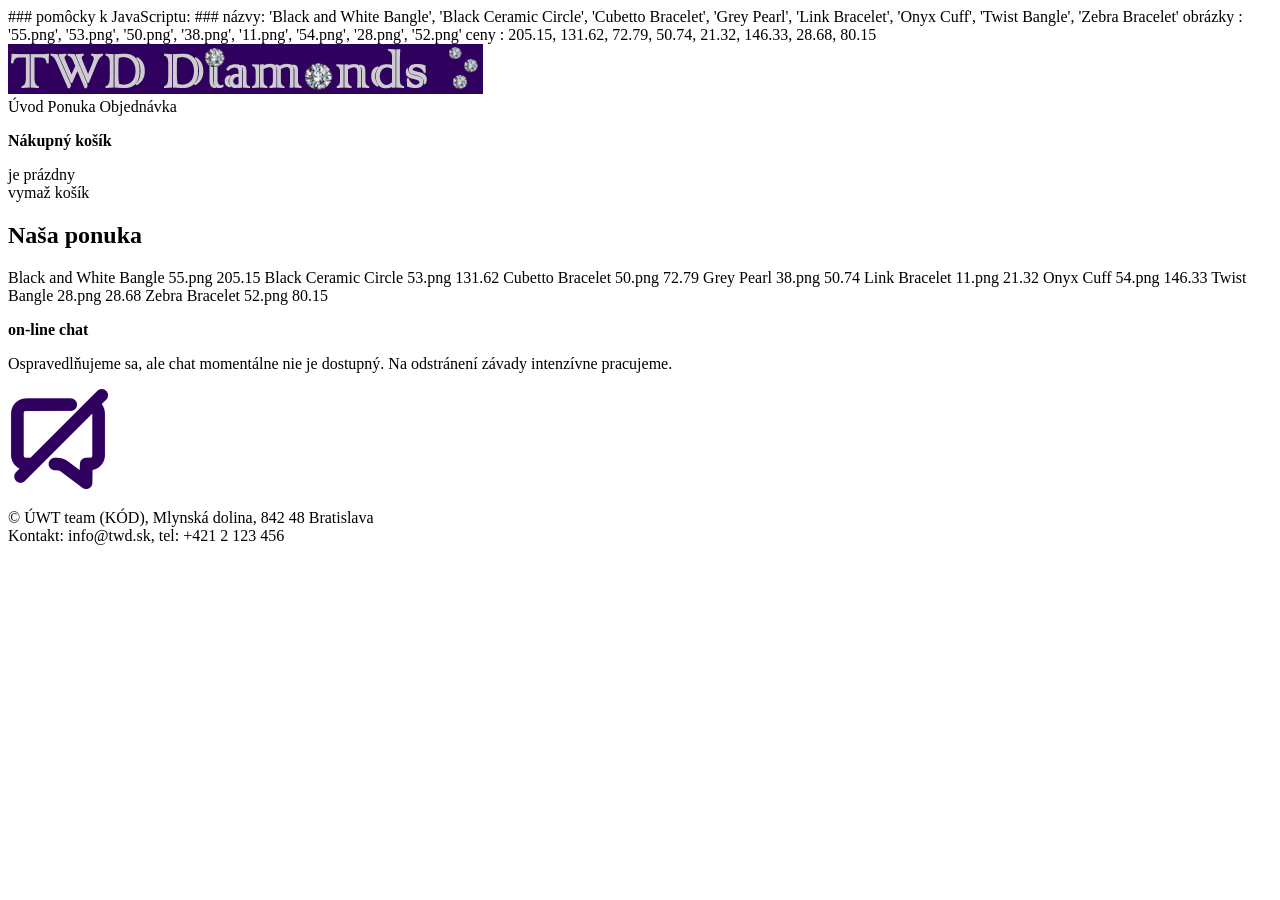
<file: index.html>
<!DOCTYPE html>
<html>
<head>
	<meta charset="utf-8">
	<meta name="viewport" content="width=device-width, initial-scale=1, shrink-to-fit=no">
	<title>ÚWT Diamonds</title>

### pomôcky k JavaScriptu: ###
názvy: 'Black and White Bangle', 'Black Ceramic Circle', 'Cubetto Bracelet', 'Grey Pearl', 'Link Bracelet', 'Onyx Cuff', 'Twist Bangle', 'Zebra Bracelet'

obrázky : '55.png', '53.png', '50.png', '38.png', '11.png', '54.png', '28.png', '52.png'

ceny : 205.15, 131.62, 72.79, 50.74, 21.32, 146.33, 28.68, 80.15
	
</head>

<body>

	<header>
		<img src="obrazky/logo.png" width="475" height="50" alt="logo">
	</header>

	<nav>
		Úvod
		Ponuka
		Objednávka 
	</nav>

	<div>
		<p><strong>Nákupný košík</strong></p>
		<div>
		je prázdny
		</div>
		vymaž košík
	</div>
	
	<section>
		<h1>Naša ponuka</h1>

Black and White Bangle
55.png
205.15

Black Ceramic Circle
53.png
131.62

Cubetto Bracelet
50.png
72.79

Grey Pearl
38.png
50.74

Link Bracelet
11.png
21.32

Onyx Cuff
54.png
146.33

Twist Bangle
28.png
28.68

Zebra Bracelet
52.png
80.15
		
	</section>

	<div>
		<p><strong>on-line chat</strong></p>
		<p>Ospravedlňujeme sa, ale chat momentálne nie je dostupný. Na odstránení závady intenzívne pracujeme. </p>
		<p><img src="obrazky/ico-chat_x.png" width="100" height="100" alt="ico-chat"></p>
	</div>

	<footer>
		&copy; ÚWT team (KÓD), Mlynská dolina, 842 48 Bratislava<br>
		Kontakt: info@twd.sk, tel: +421 2 123 456
	</footer>

</body>
</html>
</file>
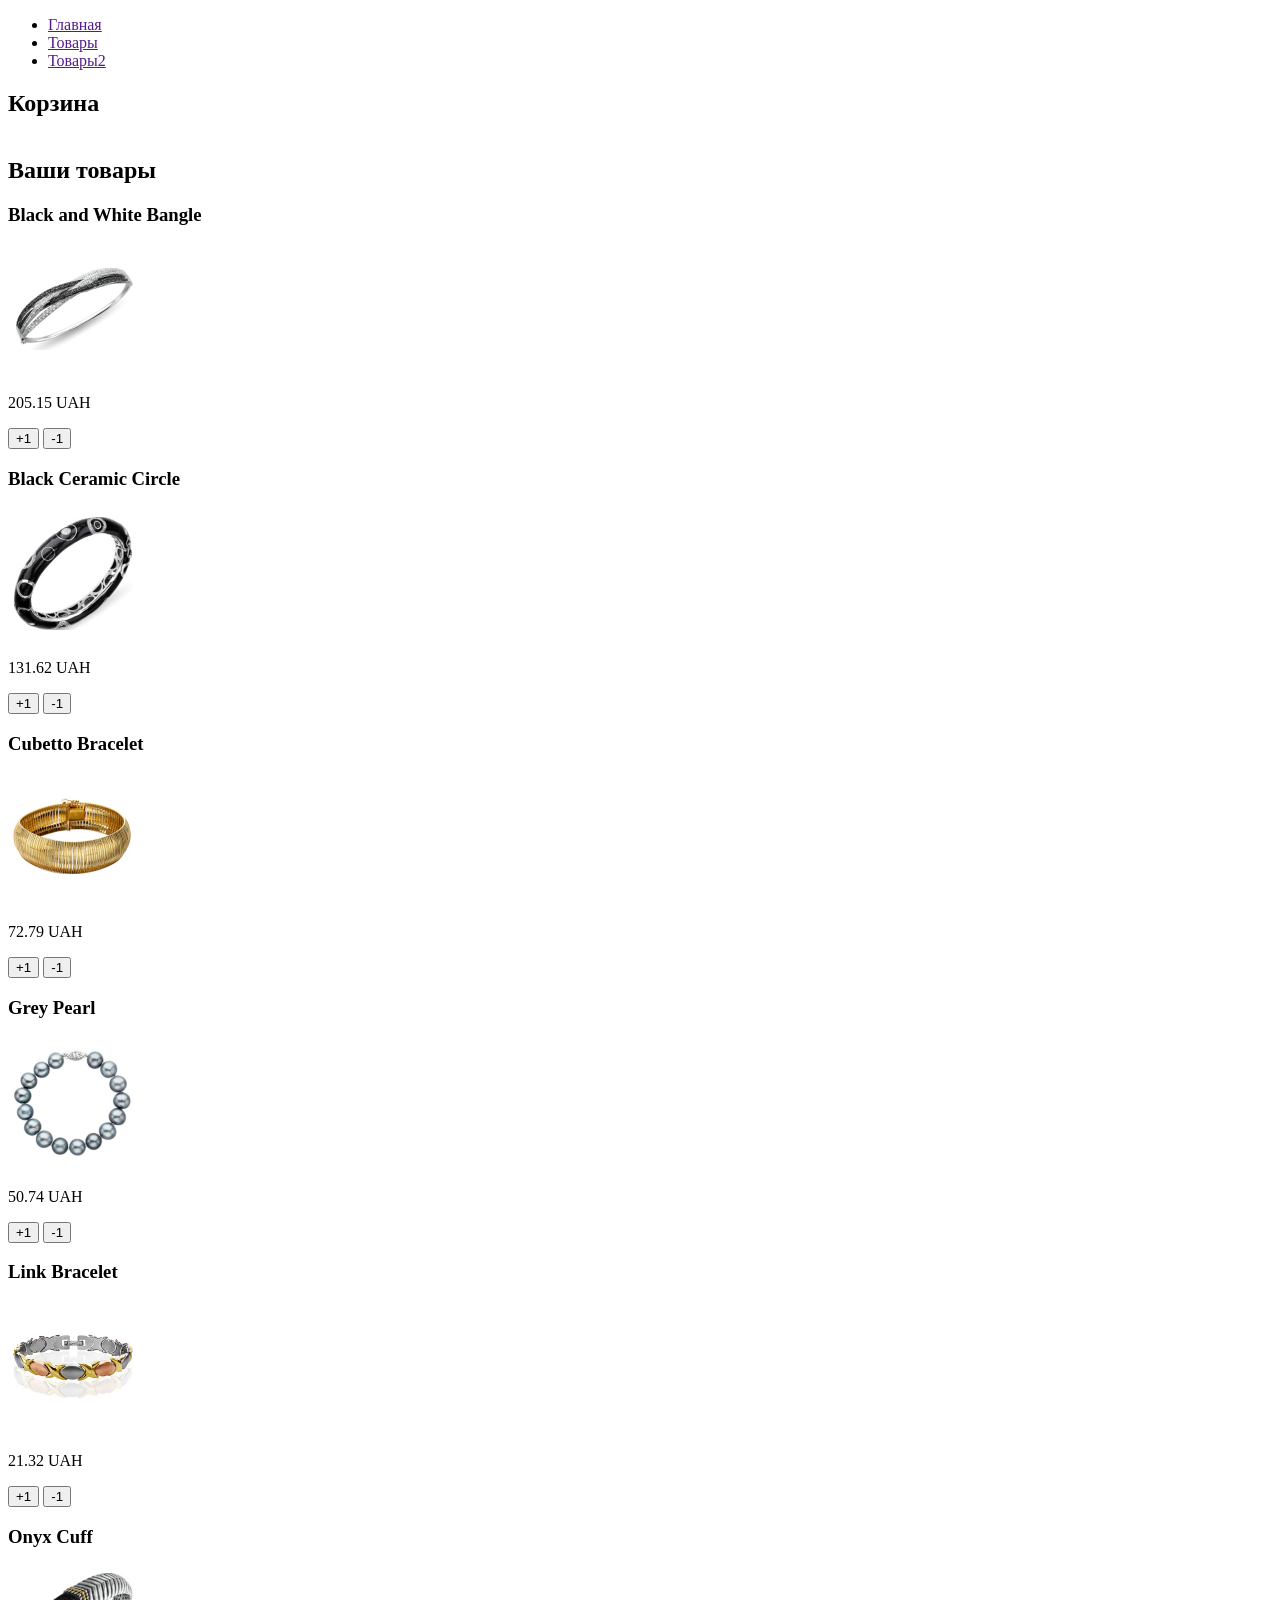
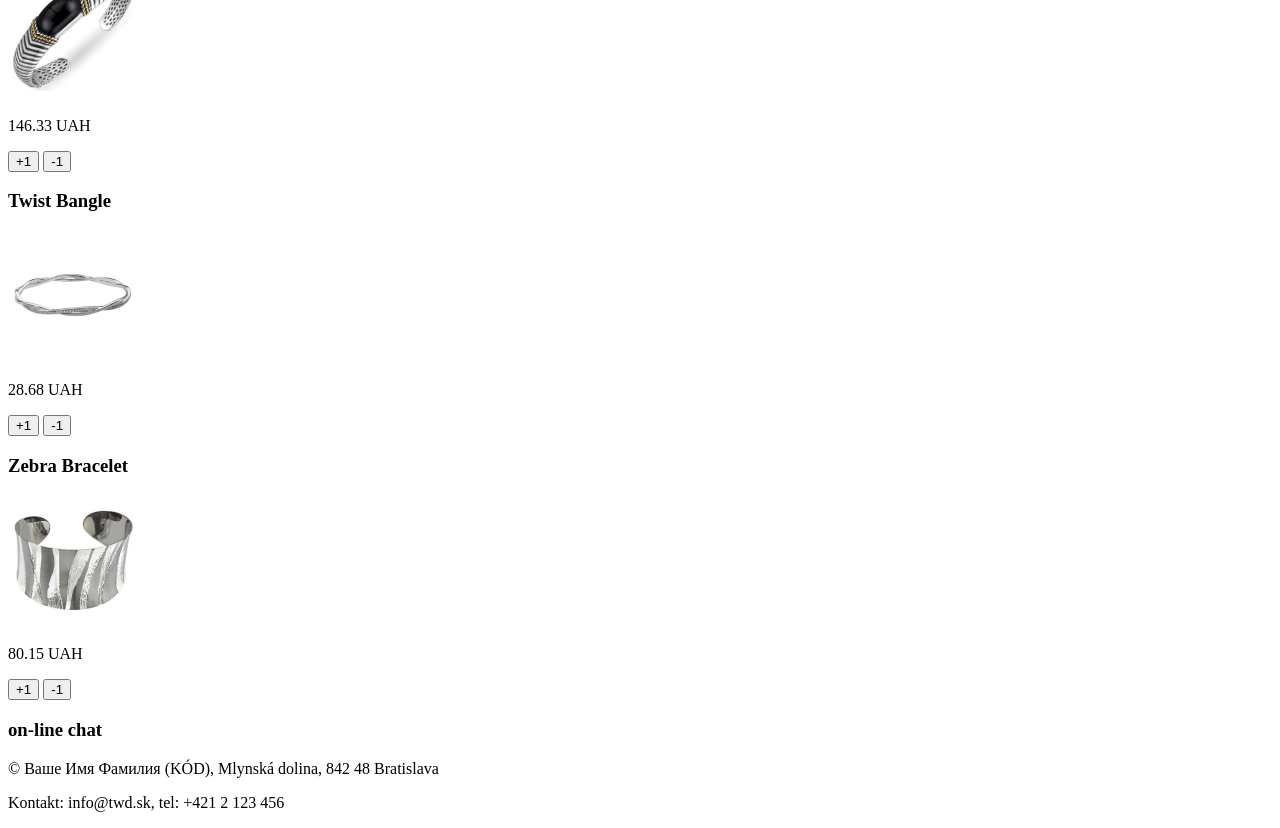
<file: DUbrov/index.html>
<!DOCTYPE html>
<html lang="en">

<head>
    <meta charset="UTF-8">
    <meta name="viewport" content="width=device-width, initial-scale=1.0">
    <title>Document</title>
    <link rel="stylesheet" href="./css/index.css">
</head>

<body>
    <header class="bg-dark-purple header">
        <div class="container">
            <div class="logo"></div>
        </div>
    </header>

    <nav class="bg-dark-purple">
        <div class="container">
            <div class="navbar" id="navbarNav">
                <ul class="navbar-nav">
                    <li class="nav-item">
                        <a href="" class="nav-link">Главная</a>
                    </li>
                    <li class="nav-item">
                        <a href="" class="nav-link">Товары</a>
                    </li>
                    <li class="nav-item">
                        <a href="" class="nav-link">Товары2</a>
                    </li>
                </ul>
            </div>
        </div>
    </nav>

    <main class="main-content">
        <aside class="cart">
            <div class="container">
                <h2>Корзина</h2>
                <div id="cart-content"></div>
            </div>
        </aside>

        <section class="products">
            <h2>Ваши товары</h2>
            <div class="products-grid"></div>
            <aside class="chat">
                <h3>on-line chat</h3>
                <p></p>
            </aside>
        </section>
    </main>

    <footer class="footer">
        <div class="container">
            <p>© Ваше Имя Фамилия (KÓD), Mlynská dolina, 842 48 Bratislava</p>
            <p>Kontakt: info@twd.sk, tel: +421 2 123 456</p>
        </div>
    </footer>

    <script src="./js/index.js"></script>
</body>

</html>
</file>
<file: DUbrov/css/index.css>
#cart-content {
    display: flex;
    flex-direction: column;
    gap: 0.5rem;
}

.cartCont {
    background-color: white;
    padding: 0.5rem 1rem;
    border-radius: 4px;
    color: #333;
    font-size: 0.95rem;
}

.cart-total {
    background-color: rgb(48, 0, 95);
    color: rgb(205, 205, 205);
    padding: 0.8rem 1rem;
    border-radius: 4px;
    margin-top: 0.5rem;
    text-align: right;
    font-size: 1.1rem;
}
</file>
